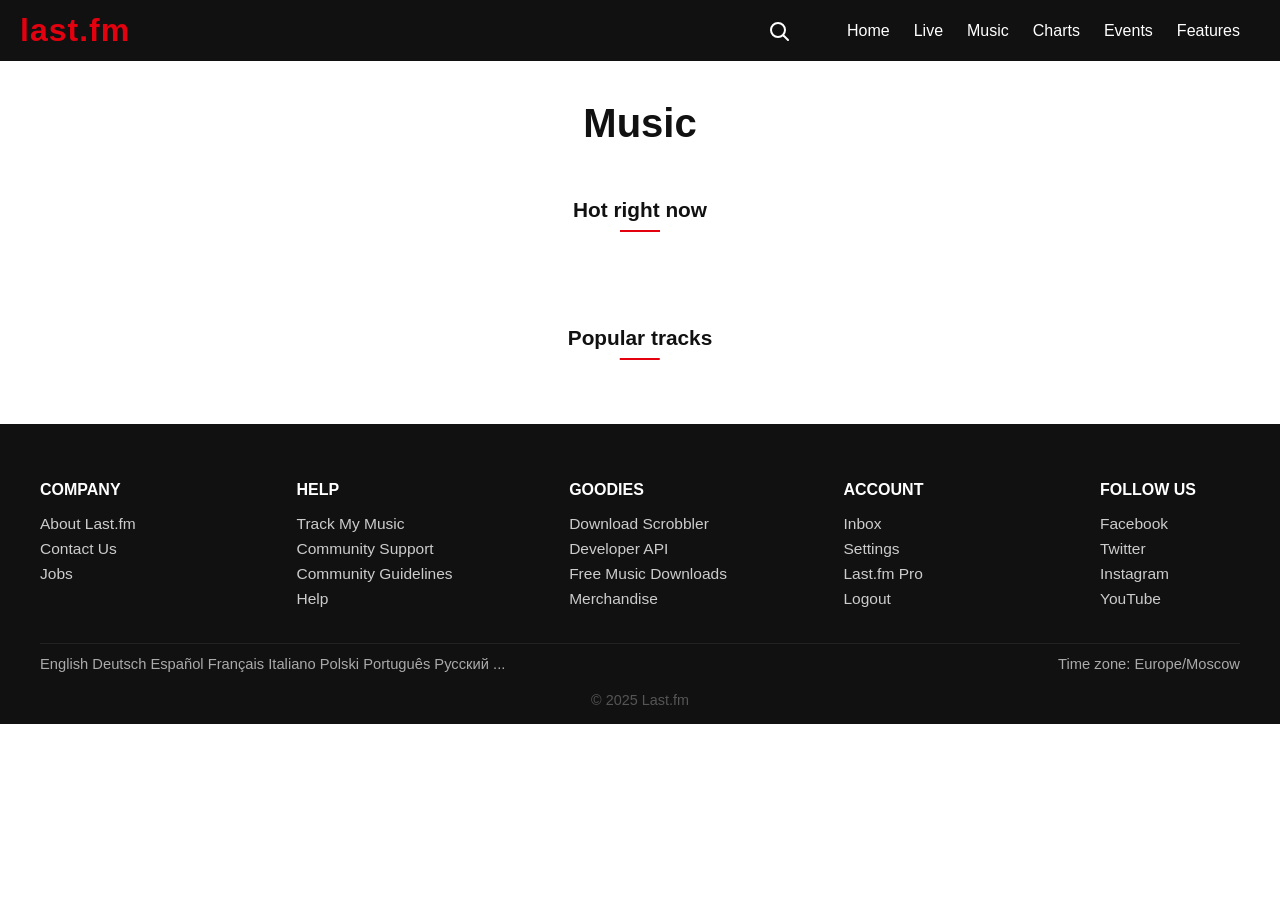
<file: public/main_page.html>
<!DOCTYPE html>
<html lang="en">
<head>
  <meta charset="UTF-8" />
  <meta name="viewport" content="width=device-width, initial-scale=1" />
  <title>last.fm - Music</title>
  <link rel="stylesheet" href="main-page-styles.css" />
</head>
<body>
 <header class="header">
  <div class="header-bar">
    <div class="logo">last.fm</div>
    <nav class="nav">
      <button class="search-toggle" aria-label="Search">
        <svg width="20" height="20" viewBox="0 0 20 20" fill="none">
          <circle cx="9" cy="9" r="7" stroke="#fff" stroke-width="2"/>
          <line x1="14.5" y1="14.5" x2="19" y2="19" stroke="#fff" stroke-width="2" stroke-linecap="round"/>
        </svg>
      </button>
      <form class="search-form" action="search-page.html" method="get" autocomplete="off">
        <input
          type="text"
          name="q"
          class="search-input"
          placeholder="Search music, artists..."
          required
        />
      </form>
      <a href="#">Home</a>
      <a href="#">Live</a>
      <a href="#">Music</a>
      <a href="#">Charts</a>
      <a href="#">Events</a>
      <a href="#">Features</a>
    </nav>
  </div>
</header>



  <main>
    <h1 class="main-title">Music</h1>
    <section>
      <h2 class="section-title">Hot right now</h2>
      <div class="artists"></div>
    </section>
    <section>
      <h2 class="section-title">Popular tracks</h2>
      <div class="tracks"></div>
    </section>
  </main>

  <footer class="footer">
    <div class="footer-content">
      <div class="footer-cols">
        <div>
          <h4>COMPANY</h4>
          <ul>
            <li><a href="#">About Last.fm</a></li>
            <li><a href="#">Contact Us</a></li>
            <li><a href="#">Jobs</a></li>
          </ul>
        </div>
        <div>
          <h4>HELP</h4>
          <ul>
            <li><a href="#">Track My Music</a></li>
            <li><a href="#">Community Support</a></li>
            <li><a href="#">Community Guidelines</a></li>
            <li><a href="#">Help</a></li>
          </ul>
        </div>
        <div>
          <h4>GOODIES</h4>
          <ul>
            <li><a href="#">Download Scrobbler</a></li>
            <li><a href="#">Developer API</a></li>
            <li><a href="#">Free Music Downloads</a></li>
            <li><a href="#">Merchandise</a></li>
          </ul>
        </div>
        <div>
          <h4>ACCOUNT</h4>
          <ul>
            <li><a href="#">Inbox</a></li>
            <li><a href="#">Settings</a></li>
            <li><a href="#">Last.fm Pro</a></li>
            <li><a href="#">Logout</a></li>
          </ul>
        </div>
        <div>
          <h4>FOLLOW US</h4>
          <ul>
            <li><a href="#">Facebook</a></li>
            <li><a href="#">Twitter</a></li>
            <li><a href="#">Instagram</a></li>
            <li><a href="#">YouTube</a></li>
          </ul>
        </div>
      </div>
      <div class="footer-bottom">
        <div class="footer-langs">
          English Deutsch Español Français Italiano Polski Português Русский ...
        </div>
        <div class="footer-time">
          Time zone: Europe/Moscow
        </div>
      </div>
      <div class="footer-copy">
        © 2025 Last.fm
      </div>
    </div>
  </footer>
<script src="api-main.js"></script>
<script src="main.js"></script>
<script src="search-toggle.js"></script>
</body>
</html>
</file>
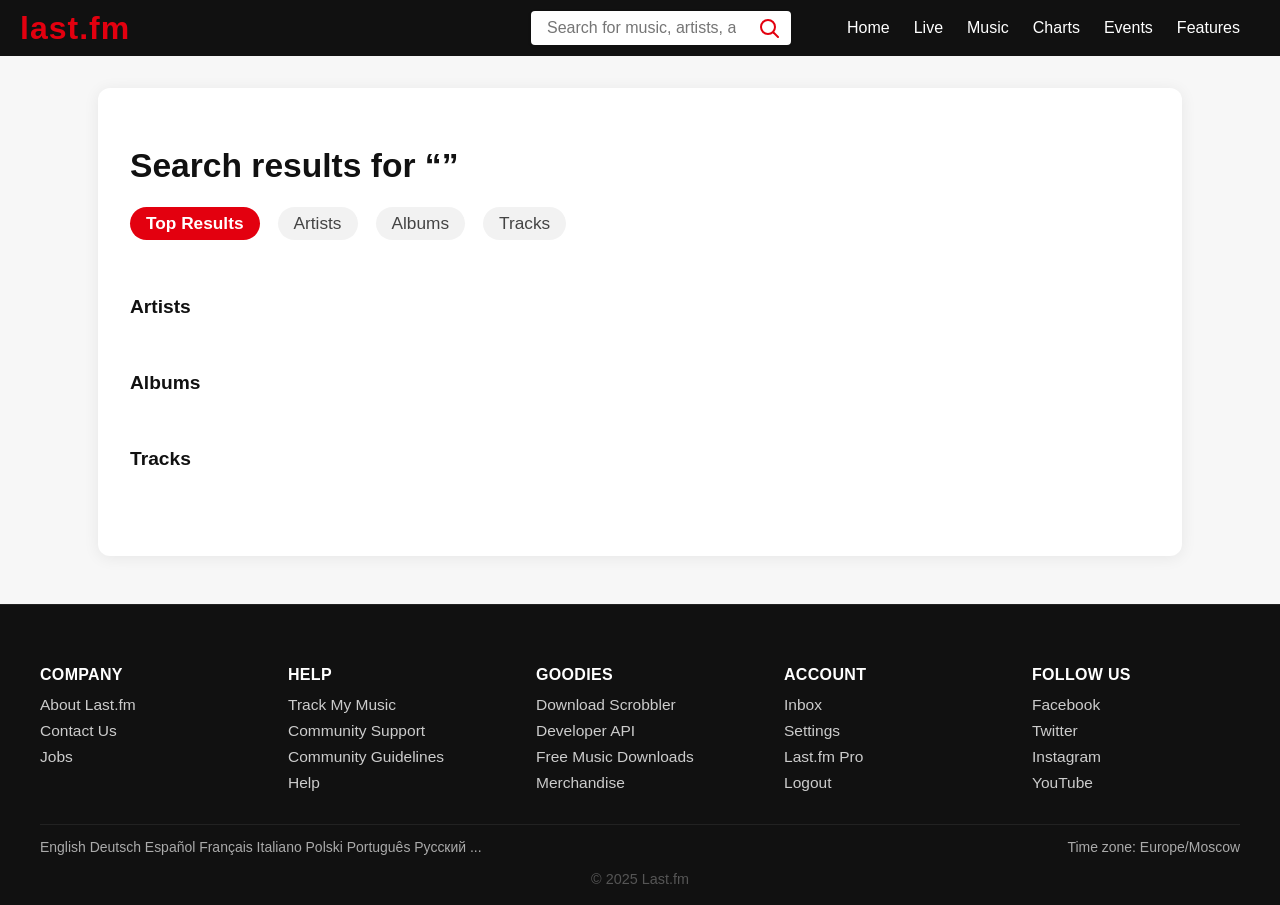
<file: public/search-page.html>
<!DOCTYPE html>
<html lang="en">
<head>
  <meta charset="UTF-8" />
  <title>Search results</title>
  <link rel="stylesheet" href="search-page-styles.css" />
</head>
<body>
  <header class="header">
  <div class="header-bar">
    <div class="logo">last.fm</div>
    <nav class="nav">
      <form class="search-form" id="searchForm" action="search.html" method="get" autocomplete="off">
        <input
          type="search"
          name="q"
          class="search-input"
          placeholder="Search for music, artists, albums..."
          required
        />
        <button type="submit" class="search-button" aria-label="Search">
          <svg width="20" height="20" viewBox="0 0 20 20" fill="none">
            <circle cx="9" cy="9" r="7" stroke="#e3000f" stroke-width="2"/>
            <line x1="14.5" y1="14.5" x2="19" y2="19" stroke="#e3000f" stroke-width="2" stroke-linecap="round"/>
          </svg>
        </button>
      </form>
      <a href="main_page.html" class="nav-link">Home</a>
      <a class="nav-link">Live</a>
      <a class="nav-link">Music</a>
      <a class="nav-link">Charts</a>
      <a class="nav-link">Events</a>
      <a class="nav-link">Features</a>
    </nav>
  </div>
</header>

  <main class="main-content">
    <h1 class="main-title">Search results for “<span id="search-query"></span>”</h1>
    <div class="search-tabs">
      <div class="search-tabs">
        <span class="tab active" data-tab="top">Top Results</span>
        <span class="tab" data-tab="artists">Artists</span>
        <span class="tab" data-tab="albums">Albums</span>
        <span class="tab" data-tab="tracks">Tracks</span>
      </div>
    </div>
    <section id="artists-section" class="search-section">
      <h2>Artists</h2>
      <div id="artists-list" class="card-grid"></div>
    </section>
    <section id="albums-section" class="search-section">
      <h2>Albums</h2>
      <div id="albums-list" class="card-grid"></div>
    </section>
    <section id="tracks-section" class="search-section">
      <h2>Tracks</h2>
      <div id="tracks-list" class="track-list"></div>
    </section>
  </main>

   <footer class="footer">
  <div class="footer-content">
    <div class="footer-cols">
      <div class="footer-col">
        <h4>COMPANY</h4>
        <ul>
          <li><a href="#">About Last.fm</a></li>
          <li><a href="#">Contact Us</a></li>
          <li><a href="#">Jobs</a></li>
        </ul>
      </div>
      <div class="footer-col">
        <h4>HELP</h4>
        <ul>
          <li><a href="#">Track My Music</a></li>
          <li><a href="#">Community Support</a></li>
          <li><a href="#">Community Guidelines</a></li>
          <li><a href="#">Help</a></li>
        </ul>
      </div>
      <div class="footer-col">
        <h4>GOODIES</h4>
        <ul>
          <li><a href="#">Download Scrobbler</a></li>
          <li><a href="#">Developer API</a></li>
          <li><a href="#">Free Music Downloads</a></li>
          <li><a href="#">Merchandise</a></li>
        </ul>
      </div>
      <div class="footer-col">
        <h4>ACCOUNT</h4>
        <ul>
          <li><a href="#">Inbox</a></li>
          <li><a href="#">Settings</a></li>
          <li><a href="#">Last.fm Pro</a></li>
          <li><a href="#">Logout</a></li>
        </ul>
      </div>
      <div class="footer-col">
        <h4>FOLLOW US</h4>
        <ul>
          <li><a href="#">Facebook</a></li>
          <li><a href="#">Twitter</a></li>
          <li><a href="#">Instagram</a></li>
          <li><a href="#">YouTube</a></li>
        </ul>
      </div>
    </div>
    <div class="footer-bottom">
      <div class="footer-langs">
        English Deutsch Español Français Italiano Polski Português Русский ...
      </div>
      <div class="footer-time">
        Time zone: Europe/Moscow
      </div>
    </div>
    <div class="footer-copy">
      © 2025 Last.fm
    </div>
  </div>
</footer>


  <script src="api-search.js"></script>
  <script src="search.js"></script>
</body>
</html>
</file>
<file: public/main-page-styles.css>
body {
  background: #fff;
  color: #111;
  font-family: Arial, sans-serif;
  margin: 0;
}

.header {
  background: #111;
  color: #fff;
  padding: 0;
}

.header-bar {
  display: flex;
  align-items: center;
  justify-content: space-between;
  padding: 12px 40px 12px 20px;
}

.logo {
  font-size: 2rem;
  color: #e3000f;
  font-weight: bold;
  letter-spacing: 1px;
}

.nav a {
  color: #fff;
  text-decoration: none;
  margin-left: 24px;
  font-size: 1rem;
  transition: color 0.2s;
}
.nav a:hover {
  color: #e3000f;
}

.main-title {
  text-align: center;
  margin: 40px 0 20px 0;
  font-size: 2.5rem;
  font-weight: bold;
}

.section-title {
  text-align: center;
  font-size: 1.3rem;
  font-weight: 600;
  margin: 32px 0 24px 0;
  position: relative;
  display: inline-block;
  left: 50%;
  transform: translateX(-50%);
}
.section-title::after {
  content: '';
  display: block;
  margin: 8px auto 0 auto;
  width: 40px;
  height: 2px;
  background: #e3000f;
}

.artists {
  display: flex;
  flex-wrap: wrap;
  justify-content: center;
  gap: 30px 40px;
  margin: 0 auto 38px auto;
  max-width: 1100px;
}
.artist {
  width: 120px;
  text-align: center;
}
.artist img {
  width: 120px;
  height: 120px;
  border-radius: 50%;
  object-fit: cover;
  margin-bottom: 10px;
  border: 2px solid #eee;
  background: #fafafa;
}
.artist-name {
  font-weight: 600;
  font-size: 1rem;
}
.artist-tags {
  font-size: 0.85rem;
  color: #888;
  margin-top: 2px;
}

.tracks {
  display: flex;
  justify-content: center;
  gap: 40px;
  max-width: 1100px;
  margin: 0 auto 40px auto;
}
.track-col {
  display: flex;
  flex-direction: column;
  gap: 16px;
  width: 240px;
}
.track {
  display: flex;
  align-items: center;
  gap: 12px;
}
.track img {
  width: 48px;
  height: 48px;
  object-fit: cover;
  border-radius: 6px;
  background: #eee;
}
.track-title {
  font-size: 1rem;
  font-weight: 600;
}
.track-artist {
  font-size: 0.95rem;
  color: #444;
}
.track-tags {
  font-size: 0.8rem;
  color: #aaa;
}

.footer {
  background: #111;
  color: #ccc;
  padding: 36px 0 0 0;
  font-size: 0.97rem;
}
.footer-content {
  max-width: 1200px;
  margin: 0 auto;
}
.footer-cols {
  display: flex;
  flex-wrap: wrap;
  gap: 40px;
  justify-content: space-between;
  margin-bottom: 20px;
}
.footer-cols > div {
  min-width: 140px;
}
.footer-cols h4 {
  color: #fff;
  font-size: 1rem;
  margin-bottom: 10px;
  font-weight: bold;
}
.footer-cols ul {
  list-style: none;
  padding: 0;
}
.footer-cols ul li {
  margin-bottom: 7px;
}
.footer-cols ul li a {
  color: #ccc;
  text-decoration: none;
  transition: color 0.2s;
}
.footer-cols ul li a:hover {
  color: #fff;
}
.footer-bottom {
  display: flex;
  justify-content: space-between;
  align-items: center;
  font-size: 0.92rem;
  border-top: 1px solid #222;
  padding: 12px 0;
  margin-bottom: 8px;
}
.footer-langs {
  color: #aaa;
}
.footer-time {
  color: #aaa;
}
.footer-copy {
  text-align: center;
  color: #555;
  font-size: 0.9rem;
  padding-bottom: 16px;
}
.nav {
  display: flex;
  align-items: center;
  position: relative;
}

.search-toggle {
  background: none;
  border: none;
  margin-right: 10px;
  cursor: pointer;
  padding: 4px 6px;
  display: flex;
  align-items: center;
  transition: background 0.2s;
}

.search-form {
  background: #222;
  border-radius: 4px;
  display: flex;
  align-items: center;
  overflow: hidden;
  width: 0;
  opacity: 0;
  pointer-events: none;
  transition: width 0.3s cubic-bezier(.4,2,.6,1), opacity 0.2s;
  margin-right: 18px;
}

.search-form.active {
  width: 200px;
  opacity: 1;
  pointer-events: auto;
  box-shadow: 0 2px 8px rgba(0,0,0,0.15);
}

.search-input {
  border: none;
  outline: none;
  background: transparent;
  color: #fff;
  font-size: 1rem;
  padding: 6px 12px;
  width: 100%;
}

.search-input::placeholder {
  color: #aaa;
  opacity: 1;
}
</file>
<file: public/search-page-styles.css>
body {
  background: #f7f7f7;
  color: #111;
  font-family: 'Segoe UI', Arial, sans-serif;
  margin: 0;
}

.header {
  background: #111;
  color: #fff;
  padding: 0;
}
.header-bar {
  display: flex;
  align-items: center;
  justify-content: space-between;
  padding: 0 40px 0 20px;
  min-height: 56px;
}
.logo {
  font-size: 2rem;
  color: #e3000f;
  font-weight: bold;
  letter-spacing: 1px;
}
.nav {
  display: flex;
  align-items: center;
}
.nav-link {
  color: #fff;
  text-decoration: none;
  margin-left: 24px;
  font-size: 1rem;
  transition: color 0.2s;
}
.nav-link:hover {
  color: #e3000f;
}
.search-form {
  display: flex;
  align-items: center;
  background: #fff;
  border-radius: 4px;
  margin-left: 32px;
  margin-right: 32px;
  padding: 2px 8px;
  box-shadow: 0 1px 4px rgba(0,0,0,0.06);
}
.search-input {
  border: none;
  outline: none;
  background: transparent;
  color: #111;
  font-size: 1rem;
  padding: 6px 8px;
  width: 220px;
}
.search-button {
  background: none;
  border: none;
  cursor: pointer;
  padding: 4px 4px 4px 0;
  display: flex;
  align-items: center;
}

.main-content {
  max-width: 1020px;
  margin: 32px auto 0 auto;
  background: #fff;
  border-radius: 12px;
  box-shadow: 0 2px 16px rgba(0,0,0,0.07);
  padding: 36px 32px 32px 32px;
}
.main-title {
  font-size: 2.1rem;
  font-weight: 600;
  margin-bottom: 22px;
  text-align: left;
}
#search-query {
  color: #e3000f;
}
.search-tabs {
  display: flex;
  gap: 18px;
  margin-bottom: 28px;
  font-size: 1.08rem;
}
.tab {
  padding: 6px 16px;
  border-radius: 20px;
  cursor: pointer;
  color: #444;
  background: #f2f2f2;
  transition: background 0.2s, color 0.2s;
}
.tab.active {
  background: #e3000f;
  color: #fff;
  font-weight: 600;
}
.search-section {
  margin-bottom: 38px;
}
.search-section h2 {
  font-size: 1.2rem;
  font-weight: 600;
  margin-bottom: 16px;
}
.card-grid {
  display: grid;
  grid-template-columns: repeat(auto-fill, minmax(210px, 1fr));
  gap: 18px;
}
.artist-card, .album-card {
  background: #ededed;
  border-radius: 8px;
  padding: 18px 12px 12px 12px;
  display: flex;
  flex-direction: column;
  align-items: center;
  min-height: 140px;
  box-shadow: 0 1px 4px rgba(0,0,0,0.04);
}
.artist-card img, .album-card img {
  width: 64px;
  height: 64px;
  object-fit: cover;
  border-radius: 50%;
  margin-bottom: 10px;
  background: #d8d8d8;
}
.album-card img {
  border-radius: 8px;
}
.artist-name, .album-name {
  font-weight: 600;
  text-align: center;
  margin-bottom: 4px;
  font-size: 1.04rem;
}
.artist-listeners, .album-artist {
  font-size: 0.92rem;
  color: #888;
  text-align: center;
}
.track-list {
  background: #f6f6f6;
  border-radius: 8px;
  overflow: hidden;
}
.track-row {
  display: flex;
  align-items: center;
  padding: 10px 0 10px 8px;
  border-bottom: 1px solid #e6e6e6;
  font-size: 1rem;
  transition: background 0.15s;
}
.track-row:last-child {
  border-bottom: none;
}
.track-play {
  width: 32px;
  text-align: center;
  color: #e3000f;
  cursor: pointer;
}
.track-img {
  width: 38px;
  height: 38px;
  object-fit: cover;
  border-radius: 6px;
  margin-right: 12px;
  background: #d8d8d8;
}
.track-title {
  flex: 2;
  font-weight: 500;
}
.track-artist {
  flex: 1.5;
  color: #444;
  font-size: 0.98rem;
}
.track-duration {
  flex: 0.7;
  color: #888;
  font-size: 0.97rem;
}
@media (max-width: 700px) {
  .main-content { padding: 12px 4px; }
  .card-grid { grid-template-columns: 1fr 1fr; }
  .search-input { width: 120px; }
}

.footer {
  background: #111;
  color: #ccc;
  padding: 40px 0 0 0;
  font-size: 0.97rem;
  border-top: 1px solid #222;
  margin-top: 48px;
}
.footer-content {
  max-width: 1200px;
  margin: 0 auto;
  padding: 0 32px;
}
.footer-cols {
  display: flex;
  flex-wrap: wrap;
  gap: 40px;
  justify-content: space-between;
  margin-bottom: 24px;
}
.footer-col {
  min-width: 140px;
  flex: 1 1 160px;
}
.footer-col h4 {
  color: #fff;
  font-size: 1rem;
  margin-bottom: 12px;
  font-weight: bold;
  letter-spacing: 0.02em;
}
.footer-col ul {
  list-style: none;
  padding: 0;
  margin: 0;
}
.footer-col ul li {
  margin-bottom: 8px;
}
.footer-col ul li a {
  color: #ccc;
  text-decoration: none;
  transition: color 0.2s;
  font-size: 0.97rem;
}
.footer-col ul li a:hover {
  color: #fff;
}
.footer-bottom {
  display: flex;
  flex-wrap: wrap;
  justify-content: space-between;
  align-items: center;
  font-size: 0.92rem;
  border-top: 1px solid #222;
  padding: 14px 0 8px 0;
  margin-bottom: 8px;
}
.footer-langs,
.footer-time {
  color: #aaa;
  font-size: 0.95em;
}
.footer-copy {
  text-align: center;
  color: #555;
  font-size: 0.9rem;
  padding-bottom: 18px;
}
@media (max-width: 900px) {
  .footer-content {
    padding: 0 12px;
  }
  .footer-cols {
    flex-direction: column;
    gap: 24px;
  }
  .footer-bottom {
    flex-direction: column;
    gap: 8px;
    align-items: flex-start;
  }
}
.search-section { display: none; }
.search-section.active { display: block; }
</file>
